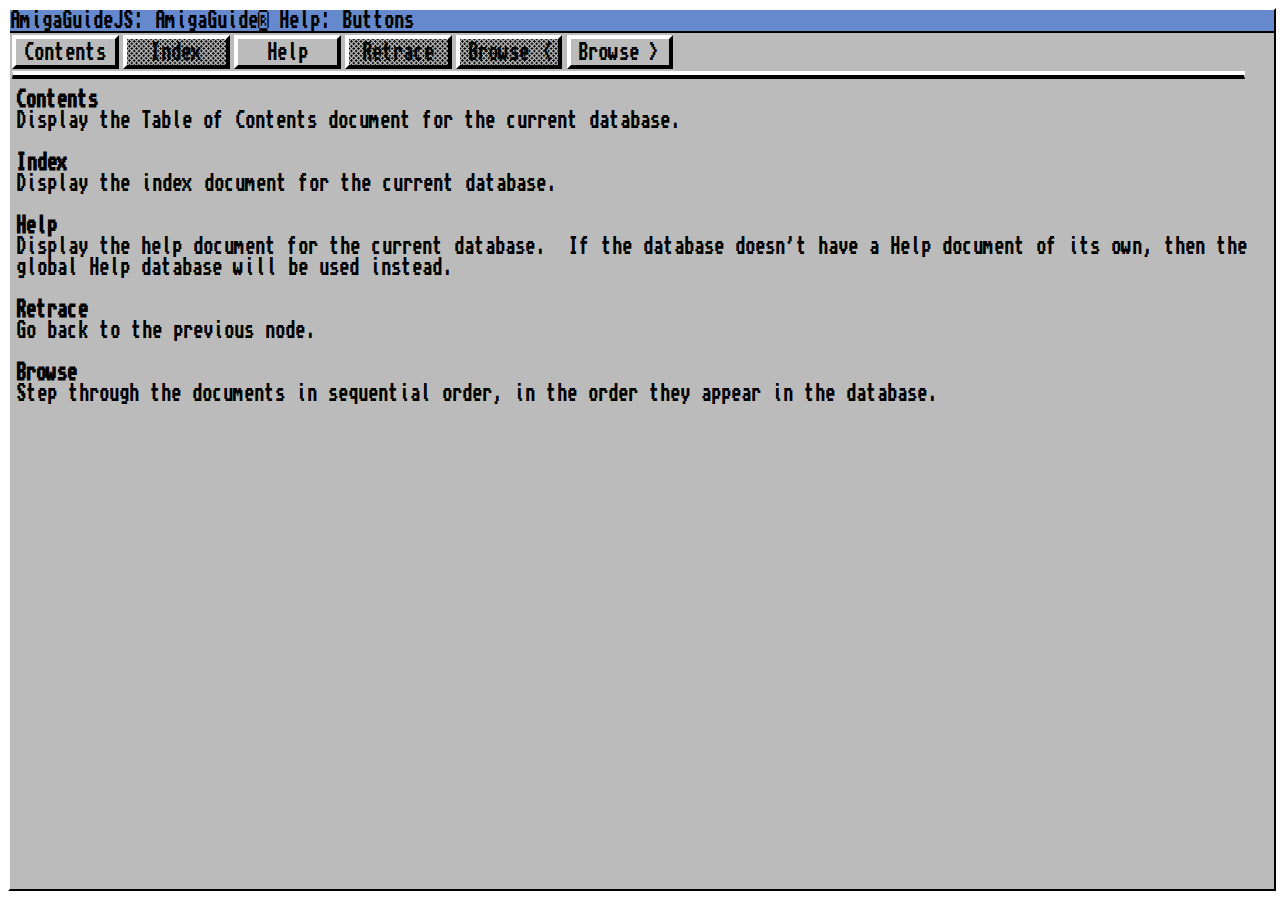
<file: example.html>
<!DOCTYPE html>
<html>
	<head>
		<link rel="stylesheet" type="text/css" href="amigaguide.css">
		<script src="amigaguide.js"></script>
	</head>

	<body>

		<script>

			//  On page load
			window.addEventListener("load", (event) => {   
				let guide = new AmigaGuideViewer("amigaguide.guide", "container", false);
			});

		</script>


		<div id="container">
		</div>

	</body>
</html>
</file>
<file: amigaguide.css>
@font-face {
    font-family: 'AmigaGuide-Topaz'; 
    src: url('topaz.ttf'); 
}

.amigaguide_container, .amigaguide_container *, .amigaguide_container > * {
	text-align: left;
	font-family: 'AmigaGuide-Topaz';
	font-size: 16pt;
}

.amigaguide_container .errormessage {
	color: #FF0000;
	font-weight: bold;
}

.amigaguide_container {
	width: 100%;
	height: calc(100vh - 1em);
	border: 0.1em solid;
}

.amigaguide_container a {
	text-decoration: none;
	cursor: pointer;
}

.amigaguide_container > header {
	-webkit-user-select: none;
    user-select: none;
	overflow: hidden;
}

.amigaguide_container > header > span {
	white-space: nowrap;
}

.amigaguide_container > div > nav {
	height: 2.2em;
	overflow: hidden;	
	position: fixed;
	width: calc(100% - 2em);	
	-webkit-user-select: none;
    user-select: none;
	white-space: nowrap;
}

.amigaguide_container > div > nav hr {
	border-top: 0.2em solid #FFF;
	border-bottom: 0.2em solid #000;
	height: 0;
	padding: 0;
	margin: 0.1em;
	margin-top: 0;
}

.amigaguide_container > div > nav button {
	display: inline;
	text-align: center !important;
	font-size: 16pt;
	font-family: 'AmigaGuide-Topaz';
	padding: 0.1em;
	margin: 0.1em;
	width: 5em;
}

.amigaguide_container > div > div {
	padding: 0.3em;
	padding-top: 2.6em;
	white-space: pre;
}

.amigaguide_wordwrap {
	white-space: pre-wrap !important; 
    white-space: -moz-pre-wrap !important;
    white-space: -o-pre-wrap !important;
}

.amigaguide_container button, .amigaguide_container a {
	text-align: left;	
	cursor: pointer;
	background-color: transparent;
	margin: 0;
	padding: 0;
	vertical-align: 0em;
	padding-block: 0;
	padding-inline: 0;
}

.amigaguide_container a {
	display: inline-block;
}

.amigaguide_container_v13 {
	border-color: #FFF;
	background-color: #05A;
	color: #FFFFFF;
}

.amigaguide_container_v13 > div > nav {
	background-color: #05A;
}
.amigaguide_container_v31> div > nav {
	background-color: #BBB;
}
.amigaguide_container_v13 > div > nav hr {
	border-bottom: 0.2em solid #FFF;
}

.amigaguide_container_v31 > div > div .fgText 		{ color: #000; }
.amigaguide_container_v31 > div > div .fgShine 		{ color: #FFF; }
.amigaguide_container_v31 > div > div .fgShadow 	{ color: #444; }
.amigaguide_container_v31 > div > div .fgFill 		{ color: #68C; }
.amigaguide_container_v31 > div > div .fgFilltext 	{ color: #000; }
.amigaguide_container_v31 > div > div .fgBack 		{ color: #BBB; }
.amigaguide_container_v31 > div > div .fgHighlight 	{ color: #FFF; }
.amigaguide_container_v31 > div > div .bgText 		{ background-color: #000; }
.amigaguide_container_v31 > div > div .bgShine 		{ background-color: #FFF; }
.amigaguide_container_v31 > div > div .bgShadow 	{ background-color: #444; }
.amigaguide_container_v31 > div > div .bgFill 		{ background-color: #68C; }
.amigaguide_container_v31 > div > div .bgFilltext 	{ background-color: #000; }
.amigaguide_container_v31 > div > div .bgBack 		{ background-color: transparent; }
.amigaguide_container_v31 > div > div .bgHighlight 	{ background-color: #FFF; }
.amigaguide_container_v13 > div > div .fgText 		{ color: #FFF; }
.amigaguide_container_v13 > div > div .fgShine 		{ color: #000; }
.amigaguide_container_v13 > div > div .fgShadow 	{ color: #888; }
.amigaguide_container_v13 > div > div .fgFill 		{ color: #F80; }
.amigaguide_container_v13 > div > div .fgFilltext 	{ color: #FFF; }
.amigaguide_container_v13 > div > div .fgBack 		{ color: #05A; }
.amigaguide_container_v13 > div > div .fgHighlight 	{ color: #000; }
.amigaguide_container_v13 > div > div .bgText 		{ background-color: #FFF; }
.amigaguide_container_v13 > div > div .bgShine 		{ background-color: #000; }
.amigaguide_container_v13 > div > div .bgShadow 	{ background-color: #888; }
.amigaguide_container_v13 > div > div .bgFill 		{ background-color: #05A; }
.amigaguide_container_v13 > div > div .bgFilltext 	{ background-color: #FFF; }
.amigaguide_container_v13 > div > div .bgBack 		{ background-color: transparent; }
.amigaguide_container_v13 > div > div .bgHighlight 	{ background-color: #000; }


.amigaguide_container_v13 button, .amigaguide_container_v13 a {
	border: 0.1em solid #FFF;
	color: #FFF;
	background-color: #05A;
}

.amigaguide_container_v13 button:active:enabled, .amigaguide_container_v13 button:hover:enabled, .amigaguide_container_v13 a:active, .amigaguide_container_v13 a:hover {
	background-color: #F80;
	color: #000;
}

.amigaguide_container_v31 button, .amigaguide_container_v31 a {
	border-left: 0.2em solid #FFF;
	border-top: 0.2em solid #FFF;
	border-right: 0.2em solid #000;
	border-bottom: 0.2em solid #000;
	color: #000;
}

.amigaguide_container_v13 button:disabled {
	cursor: default;
	color: #000;
	background: radial-gradient(circle at center, black 0.075rem, transparent 0), radial-gradient(circle at center, black 0.075rem, transparent 0);
	background-size: 0.3rem 0.3rem;
    background-position: 0 0, 0.15rem 0.15rem;
}

.amigaguide_container_v31 button:active:enabled, .amigaguide_container_v31 button:hover:enabled, .amigaguide_container_v31 a:active, .amigaguide_container_v31 a:hover {
	background-color: #68C;
}

.amigaguide_container_v31 button:active:enabled, .amigaguide_container_v31 a:active {
	border-left: 0.2em solid #000;
	border-top: 0.2em solid #000;
	border-right: 0.2em solid #FFF;
	border-bottom: 0.2em solid #FFF;
}

.amigaguide_container_v31 button:disabled {
	cursor: default;
	background: radial-gradient(circle at center, black 0.075rem, transparent 0), radial-gradient(circle at center, black 0.075rem, transparent 0);
	background-size: 0.3rem 0.3rem;
    background-position: 0 0, 0.15rem 0.15rem;
}

.amigaguide_container_v13 > header {
	color: #05A;
	background: repeating-linear-gradient(
	  #05A, #05A 4px,
	  #FFF 4px, #FFF 8px
	);
	overflowx-: hidden;	
	border-bottom: 2px solid #FFF;
	height: 1em;
}

.amigaguide_container_v13 > header > span {
	background-color: #FFF;
	padding-right: 3px;
}

.amigaguide_container_v13 > div  {
	width: 100%;
	height: calc(100% - 1em - 1px);
	overflow: scroll;
	scrollbar-width: thin;
    scrollbar-color: #FFF #05A;
}

.amigaguide_container_v13 > div::-webkit-scrollbar {
	width: 1em;
	height: 1em;
}

.amigaguide_container_v13 > div::-webkit-scrollbar-track {
	background-color: #05A;
	box-shadow: inset 0 0 6px rgba(0, 0, 0, 0.3);
	border: 0.1em solid #FFF;
}

.amigaguide_container_v13 > div::-webkit-scrollbar-thumb {
	background-color: #FFF;
    background-clip: padding-box;
    border: 0.25em solid rgba(0, 0, 0, 0);
}

.amigaguide_container_v13 > div::-webkit-scrollbar-button {
  background-color: #FFF;
  color: #05A;
  width: 1em;
  height: 1em;
}

.amigaguide_container_v13 > div::-webkit-scrollbar-button:single-button {
    background-size: 0.8em;
	background-repeat: no-repeat;
	background-position: center center;
}

.amigaguide_container_v13 > div::-webkit-scrollbar-button:single-button:horizontal:decrement { background-image: url("data:image/svg+xml;utf8,<svg width='24' height='24' fill='none' xmlns='http://www.w3.org/2000/svg'><path d='M 10.5 1.5 L 1.5 12 L 10.5 23 M 1.5 12 L 23 12' stroke='rgb(0,80,160)' stroke-width='5'/></svg>");}
.amigaguide_container_v13 > div::-webkit-scrollbar-button:single-button:horizontal:increment { background-image: url("data:image/svg+xml;utf8,<svg width='24' height='24' fill='none' xmlns='http://www.w3.org/2000/svg'><path d='M 13.5 1.5 L 22.5 12 L 13.5 23 M 1.5 12 L 23 12' stroke='rgb(0,80,160)' stroke-width='5'/></svg>");}
.amigaguide_container_v13 > div::-webkit-scrollbar-button:single-button:vertical:decrement { background-image: url("data:image/svg+xml;utf8,<svg width='24' height='24' fill='none' xmlns='http://www.w3.org/2000/svg'><path d='M 1.5 10.5 L 12 1.5 L 23 10.5 M 12 1.5 L 12 23' stroke='rgb(0,80,160)' stroke-width='5'/></svg>");}
.amigaguide_container_v13 > div::-webkit-scrollbar-button:single-button:vertical:increment { background-image: url("data:image/svg+xml;utf8,<svg width='24' height='24' fill='none' xmlns='http://www.w3.org/2000/svg'><path d='M 1.5 13.5 L 12 22.5 L 23 13.5 M 12 1.5 L 12 23' stroke='rgb(0,80,160)' stroke-width='5'/></svg>");}

.amigaguide_container_v31 {
	border-left: 0.1em solid #FFF;
	border-top: 0.1em solid #FFF;
	border-right: 0.1em solid #000;
	border-bottom: 0.1em solid #000;
	background-color: #BBB;
	color: #000;
}

.amigaguide_container_v31 > header {	
	overflowx-: hidden;	
	background-color: #68C;
	border-bottom: 0.1em solid #000;
	height: 1em;
}

.amigaguide_container_v31 > div  {
	width: 100%;
	height: calc(100% - 1em - 1px);
	overflow: scroll;
	scrollbar-width: thin;
    scrollbar-color: #68C #BBB;
}

.amigaguide_container_v31 > div::-webkit-scrollbar {
	width: 1em;
	height: 1em;
	border-left: 0.1em solid #FFF;
	border-top: 0.1em solid #FFF;
	border-right: 0.1em solid #000;
	border-bottom: 0.1em solid #000;	
}

.amigaguide_container_v31 > div::-webkit-scrollbar-track {
	background-color: #347;
	box-shadow: inset 0 0 6px rgba(0, 0, 0, 0.3);
	border-left: 0.1em solid #FFF;
	border-top: 0.1em solid #FFF;
	border-right: 0.1em solid #000;
	border-bottom: 0.1em solid #000;		
}

.amigaguide_container_v31 > div::-webkit-scrollbar-thumb {
	background-color: #68C;
	border-right: 0.1em solid #000;
	border-bottom: 0.1em solid #000;	
	border-left: 0.1em solid #FFF;
	border-top: 0.1em solid #FFF;  
}

.amigaguide_container_v31 > div::-webkit-scrollbar-button {
	border-left: 0.1em solid #FFF;
	border-top: 0.1em solid #FFF;
	border-right: 0.1em solid #000;
	border-bottom: 0.1em solid #000;	
	background-color: #68C;
	color: #68C;
	width: 1em;
	height: 1em;
}
.amigaguide_container_v31 > div::-webkit-scrollbar-button:single-button {
    background-size: 0.6em;
	background-repeat: no-repeat;
	background-position: center center;
}

.amigaguide_container_v31 > div::-webkit-scrollbar-corner {
	background-color: #68C;
}

.amigaguide_container_v31 > div::-webkit-scrollbar-button:single-button:vertical:decrement {background-image: url("data:image/svg+xml;utf8,<svg xmlns='http://www.w3.org/2000/svg' width='100' height='100' fill='rgb(0,0,0)'><polygon points='50,20 0,80 50,60 100,80'/></svg>");}
.amigaguide_container_v31 > div::-webkit-scrollbar-button:single-button:vertical:increment {background-image: url("data:image/svg+xml;utf8,<svg xmlns='http://www.w3.org/2000/svg' width='100' height='100' fill='rgb(0,0,0)'><polygon points='50,80 0,20 50,40 100,20'/></svg>");}
.amigaguide_container_v31 > div::-webkit-scrollbar-button:single-button:horizontal:decrement {background-image: url("data:image/svg+xml;utf8,<svg xmlns='http://www.w3.org/2000/svg' width='100' height='100' fill='rgb(0,0,0)'><polygon points='20,50 80,100 60,50 80,0'/></svg>");}
.amigaguide_container_v31 > div::-webkit-scrollbar-button:single-button:horizontal:increment {background-image: url("data:image/svg+xml;utf8,<svg xmlns='http://www.w3.org/2000/svg' width='100' height='100' fill='rgb(0,0,0)'><polygon points='80,50 20,100 40,50 20,0'/></svg>");}
</file>
